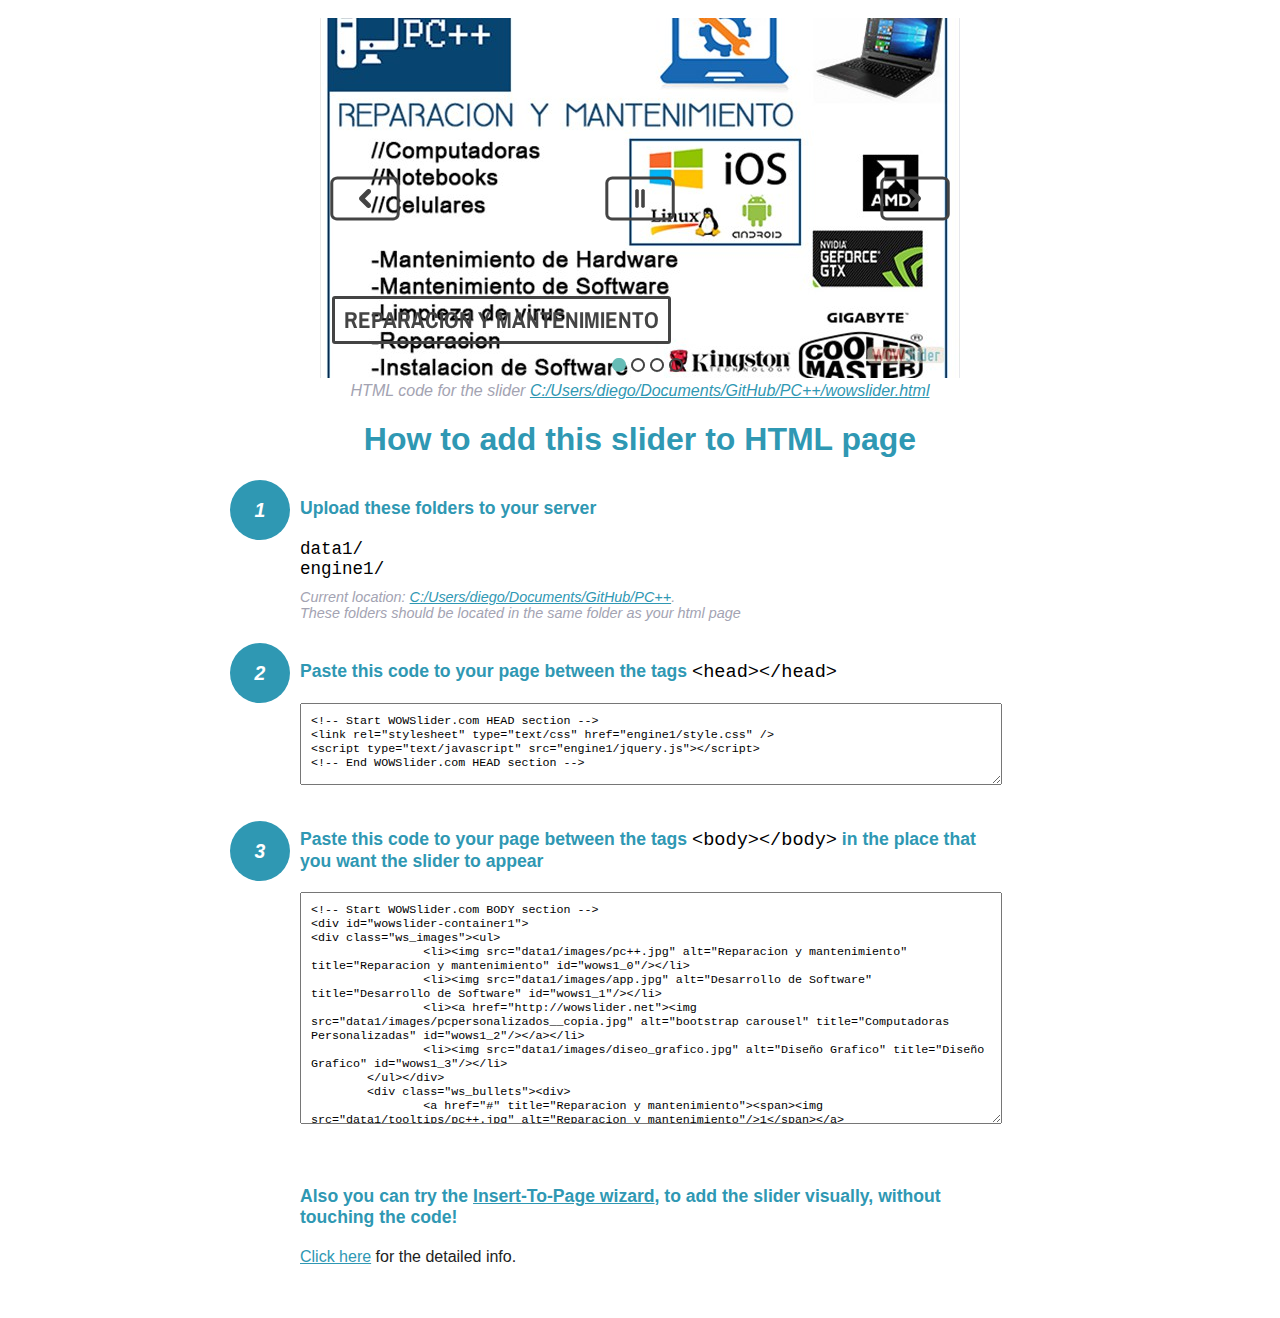
<file: wowslider-howto.html>
<!DOCTYPE html>
<html>
<head>
	<title>WOWSlider</title>
	<meta http-equiv="content-type" content="text/html; charset=utf-8" />
	<meta name="description" content="WOWSlider" />
	
	<!-- Start WOWSlider.com HEAD section --> <!-- add to the <head> of your page -->
	<link rel="stylesheet" type="text/css" href="engine1/style.css" />
	<script type="text/javascript" src="engine1/jquery.js"></script>
	<!-- End WOWSlider.com HEAD section -->


<style>
.instuction {
	font-family: sans-serif, Arial;
	display: block;
	margin: 0 auto;
	max-width: 820px;
	width: 100%;
	padding: 0 70px;
	color: #222;
	-webkit-box-sizing: border-box;
	-moz-box-sizing: border-box;
	box-sizing: border-box;
}
.instuction h1 img {
	max-width: 170px;
	vertical-align: middle;
	margin-bottom: 10px;
}
.instuction h1 {
	color: #2F98B3;
	text-align: center;
}
.instuction h2 {
	position: relative;
	font-size: 1.1em;
	color: #2F98B3;
	margin-bottom: 20px;
	margin-top: 40px;
}
.instuction h2 span.num {
	position: absolute;
	left: -70px;
	top: -18px;
	display: inline-block;
	vertical-align: middle;
	font-style: italic;
	font-size: 1.1em;
	width: 60px;
	height: 60px;
	line-height: 60px;
	text-align: center;
	background: #2F98B3;
	color: #fff;
	border-radius: 50%;
}
.instuction .mono {
	color: #000;
	font-family: monospace;
	font-size: 1.3em;
	font-weight: normal;
}
.instuction li.mono {
	font-size: 1.5em;
}

.instuction ul {
	font-size: 0.9em;
	margin-top: 0;
	padding-left: 0;
	list-style: none;
}
.instuction .note {
	color: #A3A3B2;
	font-style: italic;
	padding-top: 10px;
}
.instuction p.note {
	text-align: center;
	padding-top: 0;
	margin-top: 4px;
}
.instuction textarea {
	font-size: 0.9em;
	min-height: 60px;
	padding: 10px;
	margin: 0;
	overflow: auto;
	max-width: 100%;
	width: 100%;
}
.instuction a,
.instuction a:visited {
	color: #2F98B3;
}
</style>


</head>
<body style="margin:auto">

<br>

<!-- Start WOWSlider.com BODY section --> <!-- add to the <body> of your page -->
<div id="wowslider-container1">
<div class="ws_images"><ul>
		<li><img src="data1/images/pc++.jpg" alt="Reparacion y mantenimiento" title="Reparacion y mantenimiento" id="wows1_0"/></li>
		<li><img src="data1/images/app.jpg" alt="Desarrollo de Software" title="Desarrollo de Software" id="wows1_1"/></li>
		<li><a href="http://wowslider.net"><img src="data1/images/pcpersonalizados__copia.jpg" alt="bootstrap carousel" title="Computadoras Personalizadas" id="wows1_2"/></a></li>
		<li><img src="data1/images/diseo_grafico.jpg" alt="Diseño Grafico" title="Diseño Grafico" id="wows1_3"/></li>
	</ul></div>
	<div class="ws_bullets"><div>
		<a href="#" title="Reparacion y mantenimiento"><span><img src="data1/tooltips/pc++.jpg" alt="Reparacion y mantenimiento"/>1</span></a>
		<a href="#" title="Desarrollo de Software"><span><img src="data1/tooltips/app.jpg" alt="Desarrollo de Software"/>2</span></a>
		<a href="#" title="Computadoras Personalizadas"><span><img src="data1/tooltips/pcpersonalizados__copia.jpg" alt="Computadoras Personalizadas"/>3</span></a>
		<a href="#" title="Diseño Grafico"><span><img src="data1/tooltips/diseo_grafico.jpg" alt="Diseño Grafico"/>4</span></a>
	</div></div><div class="ws_script" style="position:absolute;left:-99%"><a href="http://wowslider.net">html5 slideshow</a> by WOWSlider.com v8.8</div>
<div class="ws_shadow"></div>
</div>	
<script type="text/javascript" src="engine1/wowslider.js"></script>
<script type="text/javascript" src="engine1/script.js"></script>
<!-- End WOWSlider.com BODY section -->


<div class="instuction">
	<p class="note">HTML code for the slider <a href="file:///C:/Users/diego/Documents/GitHub/PC++/wowslider.html">C:/Users/diego/Documents/GitHub/PC++/wowslider.html</a></p>

	<h1>
		How to add this slider to HTML page
	</h1>

	<h2><span class="num">1</span> Upload these folders to your server</h2>
	<ul>
		<li class="mono">data1/</li>
		<li class="mono">engine1/</li>
		<li class="note">Current location: <a href="file:///C:/Users/diego/Documents/GitHub/PC++">C:/Users/diego/Documents/GitHub/PC++</a>. <br>These folders should be located in the same folder as your html page</li>
	</ul>

	<h2><span class="num">2</span> Paste this code to your page between the tags <span class="mono">&lt;head&gt;&lt;/head&gt;</span></h2>
	<textarea onclick="this.select()">&lt;!-- Start WOWSlider.com HEAD section --&gt;
&lt;link rel=&quot;stylesheet&quot; type=&quot;text/css&quot; href=&quot;engine1/style.css&quot; /&gt;
&lt;script type=&quot;text/javascript&quot; src=&quot;engine1/jquery.js&quot;&gt;&lt;/script&gt;
&lt;!-- End WOWSlider.com HEAD section --&gt;</textarea>


	<h2><span class="num" style="top: -8px;">3</span> Paste this code to your page between the tags <span class="mono">&lt;body&gt;&lt;/body&gt;</span> in the place that you want the slider to appear</h2>
	<textarea onclick="this.select()" rows="15">&lt;!-- Start WOWSlider.com BODY section --&gt;
&lt;div id=&quot;wowslider-container1&quot;&gt;
&lt;div class=&quot;ws_images&quot;&gt;&lt;ul&gt;
		&lt;li&gt;&lt;img src=&quot;data1/images/pc++.jpg&quot; alt=&quot;Reparacion y mantenimiento&quot; title=&quot;Reparacion y mantenimiento&quot; id=&quot;wows1_0&quot;/&gt;&lt;/li&gt;
		&lt;li&gt;&lt;img src=&quot;data1/images/app.jpg&quot; alt=&quot;Desarrollo de Software&quot; title=&quot;Desarrollo de Software&quot; id=&quot;wows1_1&quot;/&gt;&lt;/li&gt;
		&lt;li&gt;&lt;a href=&quot;http://wowslider.net&quot;&gt;&lt;img src=&quot;data1/images/pcpersonalizados__copia.jpg&quot; alt=&quot;bootstrap carousel&quot; title=&quot;Computadoras Personalizadas&quot; id=&quot;wows1_2&quot;/&gt;&lt;/a&gt;&lt;/li&gt;
		&lt;li&gt;&lt;img src=&quot;data1/images/diseo_grafico.jpg&quot; alt=&quot;Diseño Grafico&quot; title=&quot;Diseño Grafico&quot; id=&quot;wows1_3&quot;/&gt;&lt;/li&gt;
	&lt;/ul&gt;&lt;/div&gt;
	&lt;div class=&quot;ws_bullets&quot;&gt;&lt;div&gt;
		&lt;a href=&quot;#&quot; title=&quot;Reparacion y mantenimiento&quot;&gt;&lt;span&gt;&lt;img src=&quot;data1/tooltips/pc++.jpg&quot; alt=&quot;Reparacion y mantenimiento&quot;/&gt;1&lt;/span&gt;&lt;/a&gt;
		&lt;a href=&quot;#&quot; title=&quot;Desarrollo de Software&quot;&gt;&lt;span&gt;&lt;img src=&quot;data1/tooltips/app.jpg&quot; alt=&quot;Desarrollo de Software&quot;/&gt;2&lt;/span&gt;&lt;/a&gt;
		&lt;a href=&quot;#&quot; title=&quot;Computadoras Personalizadas&quot;&gt;&lt;span&gt;&lt;img src=&quot;data1/tooltips/pcpersonalizados__copia.jpg&quot; alt=&quot;Computadoras Personalizadas&quot;/&gt;3&lt;/span&gt;&lt;/a&gt;
		&lt;a href=&quot;#&quot; title=&quot;Diseño Grafico&quot;&gt;&lt;span&gt;&lt;img src=&quot;data1/tooltips/diseo_grafico.jpg&quot; alt=&quot;Diseño Grafico&quot;/&gt;4&lt;/span&gt;&lt;/a&gt;
	&lt;/div&gt;&lt;/div&gt;&lt;div class=&quot;ws_script&quot; style=&quot;position:absolute;left:-99%&quot;&gt;&lt;a href=&quot;http://wowslider.net&quot;&gt;html5 slideshow&lt;/a&gt; by WOWSlider.com v8.8&lt;/div&gt;
&lt;div class=&quot;ws_shadow&quot;&gt;&lt;/div&gt;
&lt;/div&gt;	
&lt;script type=&quot;text/javascript&quot; src=&quot;engine1/wowslider.js&quot;&gt;&lt;/script&gt;
&lt;script type=&quot;text/javascript&quot; src=&quot;engine1/script.js&quot;&gt;&lt;/script&gt;
&lt;!-- End WOWSlider.com BODY section --&gt;</textarea>

<br><br>
<h2>Also you can try the <a href="http://wowslider.com/help/add-wowslider-to-page-2.html" target="_blank">Insert-To-Page wizard</a>, to add the slider visually, without touching the code!</h2>
<p>
	<a href="http://wowslider.com/help/add-wowslider-to-page-2.html" target="_blank">Click here</a> for the detailed info.
</p>
</div>

<br><br>
</body>
</html>
</file>
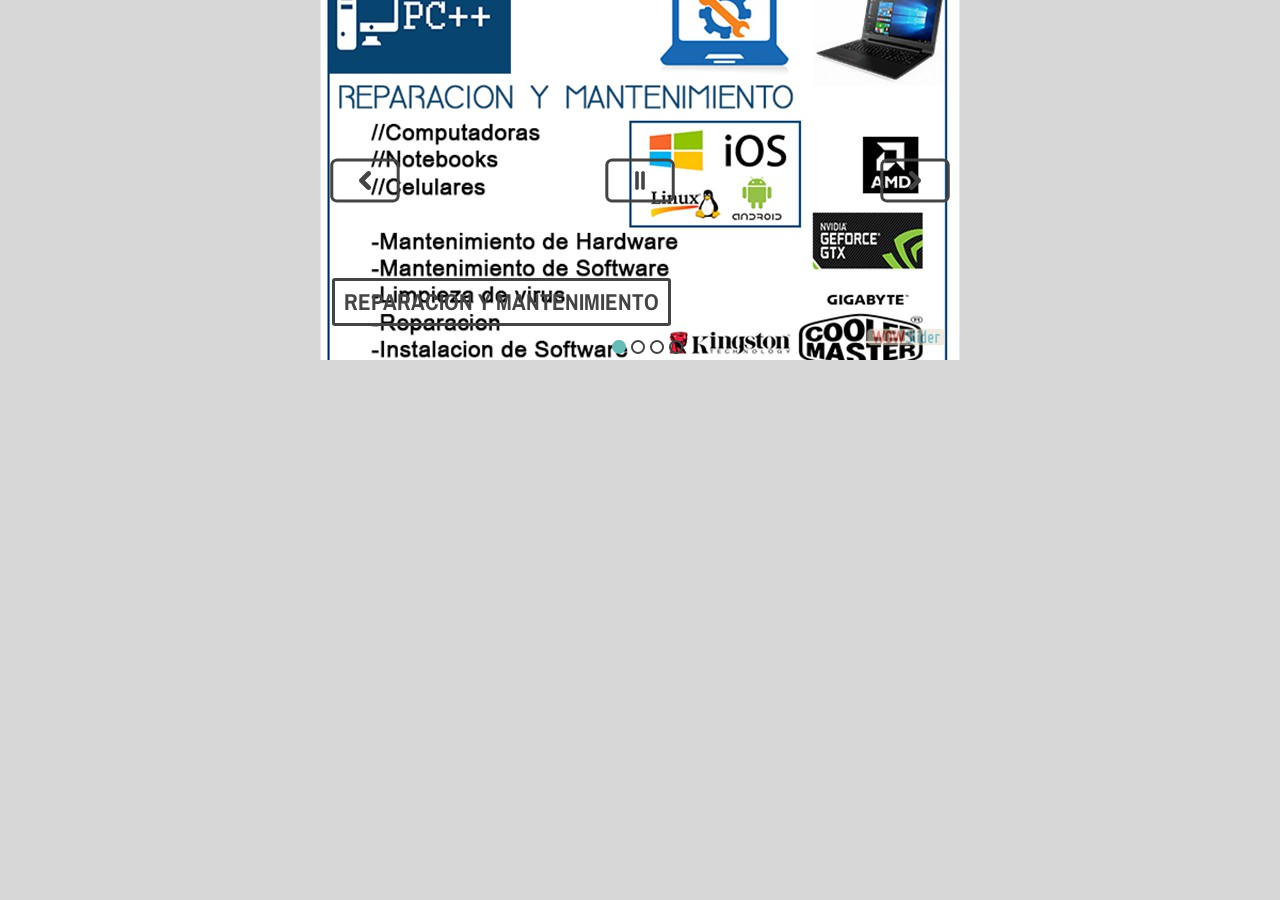
<file: wowslider.html>
<!DOCTYPE html>
<html>
<head>
	<title>Html5 slideshow</title>
	<meta http-equiv="content-type" content="text/html; charset=utf-8" />
	<meta name="description" content="Made with WOW Slider - Create beautiful, responsive image sliders in a few clicks. Awesome skins and animations. Html5 slideshow" />
	
	<!-- Start WOWSlider.com HEAD section --> <!-- add to the <head> of your page -->
	<link rel="stylesheet" type="text/css" href="engine1/style.css" />
	<script type="text/javascript" src="engine1/jquery.js"></script>
	<!-- End WOWSlider.com HEAD section -->

</head>
<body style="background-color:#d7d7d7;margin:auto">
	
	<!-- Start WOWSlider.com BODY section --> <!-- add to the <body> of your page -->
	<div id="wowslider-container1">
	<div class="ws_images"><ul>
		<li><img src="data1/images/pc++.jpg" alt="Reparacion y mantenimiento" title="Reparacion y mantenimiento" id="wows1_0"/></li>
		<li><img src="data1/images/app.jpg" alt="Desarrollo de Software" title="Desarrollo de Software" id="wows1_1"/></li>
		<li><a href="http://wowslider.net"><img src="data1/images/pcpersonalizados__copia.jpg" alt="bootstrap carousel" title="Computadoras Personalizadas" id="wows1_2"/></a></li>
		<li><img src="data1/images/diseo_grafico.jpg" alt="Diseño Grafico" title="Diseño Grafico" id="wows1_3"/></li>
	</ul></div>
	<div class="ws_bullets"><div>
		<a href="#" title="Reparacion y mantenimiento"><span><img src="data1/tooltips/pc++.jpg" alt="Reparacion y mantenimiento"/>1</span></a>
		<a href="#" title="Desarrollo de Software"><span><img src="data1/tooltips/app.jpg" alt="Desarrollo de Software"/>2</span></a>
		<a href="#" title="Computadoras Personalizadas"><span><img src="data1/tooltips/pcpersonalizados__copia.jpg" alt="Computadoras Personalizadas"/>3</span></a>
		<a href="#" title="Diseño Grafico"><span><img src="data1/tooltips/diseo_grafico.jpg" alt="Diseño Grafico"/>4</span></a>
	</div></div><div class="ws_script" style="position:absolute;left:-99%"><a href="http://wowslider.net">html5 slideshow</a> by WOWSlider.com v8.8</div>
	<div class="ws_shadow"></div>
	</div>	
	<script type="text/javascript" src="engine1/wowslider.js"></script>
	<script type="text/javascript" src="engine1/script.js"></script>
	<!-- End WOWSlider.com BODY section -->

</body>
</html>
</file>
<file: engine1/style.css>
/*
 *	generated by WOW Slider 8.8
 *	template Contour
 */
@import url(https://fonts.googleapis.com/css?family=Archivo+Narrow&subset=latin,latin-ext);
#wowslider-container1 { 
	display: table;
	zoom: 1; 
	position: relative;
	width: 100%;
	max-width: 640px;
	max-height:360px;
	margin:0px auto 0px;
	z-index:90;
	text-align:left; /* reset align=center */
	font-size: 10px;
	text-shadow: none; /* fix some user styles */

	/* reset box-sizing (to boostrap friendly) */
	-webkit-box-sizing: content-box;
	-moz-box-sizing: content-box;
	box-sizing: content-box; 
}
* html #wowslider-container1{ width:640px }
#wowslider-container1 .ws_images ul{
	position:relative;
	width: 10000%; 
	height:100%;
	left:0;
	list-style:none;
	margin:0;
	padding:0;
	border-spacing:0;
	overflow: visible;
	/*table-layout:fixed;*/
}
#wowslider-container1 .ws_images ul li{
	position: relative;
	width:1%;
	height:100%;
	line-height:0; /*opera*/
	overflow: hidden;
	float:left;
	/*font-size:0;*/
	padding:0 0 0 0 !important;
	margin:0 0 0 0 !important;
}

#wowslider-container1 .ws_images{
	position: relative;
	left:0;
	top:0;
	height:100%;
	max-height:360px;
	max-width: 640px;
	vertical-align: top;
	border:none;
	overflow: hidden;
}
#wowslider-container1 .ws_images ul a{
	width:100%;
	height:100%;
	max-height:360px;
	display:block;
	color:transparent;
}
#wowslider-container1 img{
	max-width: none !important;
}
#wowslider-container1 .ws_images .ws_list img,
#wowslider-container1 .ws_images > div > img{
	width:100%;
	border:none 0;
	max-width: none;
	padding:0;
	margin:0;
}
#wowslider-container1 .ws_images > div > img {
	max-height:360px;
}

#wowslider-container1 .ws_images iframe {
	position: absolute;
	z-index: -1;
}

#wowslider-container1 .ws-title > div {
	display: inline-block !important;
}

#wowslider-container1 a{ 
	text-decoration: none; 
	outline: none; 
	border: none; 
}

#wowslider-container1  .ws_bullets { 
	float: left;
	position:absolute;
	z-index:70;
}
#wowslider-container1  .ws_bullets div{
	position:relative;
	float:left;
	font-size: 0px;
}
/* compatibility with Joomla styles */
#wowslider-container1  .ws_bullets a {
	line-height: 0;
}

#wowslider-container1  .ws_script{
	display:none;
}
#wowslider-container1 sound, 
#wowslider-container1 object{
	position:absolute;
}

/* prevent some of users reset styles */
#wowslider-container1 .ws_effect {
	position: static;
	width: 100%;
	height: 100%;
}

#wowslider-container1 .ws_photoItem {
	border: 2em solid #fff;
	margin-left: -2em;
	margin-top: -2em;
}
#wowslider-container1 .ws_cube_side {
	background: #A6A5A9;
}


#wowslider-container1.ws_gestures {
	cursor: -webkit-grab;
	cursor: -moz-grab;
	cursor: url("[data-uri]"), move;
}
#wowslider-container1.ws_gestures.ws_grabbing {
	cursor: -webkit-grabbing;
	cursor: -moz-grabbing;
	cursor: url("[data-uri]"), move;
}

/* hide controls when video start play */
#wowslider-container1.ws_video_playing .ws_bullets,
#wowslider-container1.ws_video_playing .ws_fullscreen,
#wowslider-container1.ws_video_playing .ws_next,
#wowslider-container1.ws_video_playing .ws_prev {
	display: none;
}


/* youtube/vimeo buttons */
#wowslider-container1 .ws_video_btn {
	position: absolute;
	display: none;
	cursor: pointer;
	top: 0;
	left: 0;
	width: 100%;
	height: 100%;
	z-index: 55;
}
#wowslider-container1 .ws_video_btn.ws_youtube,
#wowslider-container1 .ws_video_btn.ws_vimeo {
	display: block;
}
#wowslider-container1 .ws_video_btn div {
	position: absolute;
	background-image: url(./playvideo.png);
	background-size: 200%;
	top: 50%;
	left: 50%;
	width: 7em;
	height: 5em;
	margin-left: -3.5em;
	margin-top: -2.5em;
}
#wowslider-container1 .ws_video_btn.ws_youtube div {
	background-position: 0 0;
}
#wowslider-container1 .ws_video_btn.ws_youtube:hover div {
	background-position: 100% 0;
}
#wowslider-container1 .ws_video_btn.ws_vimeo div {
	background-position: 0 100%;
}
#wowslider-container1 .ws_video_btn.ws_vimeo:hover div {
	background-position: 100% 100%;
}

#wowslider-container1 .ws_playpause.ws_hide {
	display: none !important;
}
#wowslider-container1  .ws_bullets { 
	padding: 5px; 
}
#wowslider-container1 .ws_bullets a { 
	width: 14px;
	height: 15px;
	background-image: url(./bullet.png);
	float: left; 
	text-indent: -4000px; 
	position:relative;
	margin-left:5px;
	color:transparent;
	background-size: 100%;
}
#wowslider-container1 .ws_bullets a:hover, #wowslider-container1 .ws_bullets a.ws_selbull{
	background-position: 0 100%;
}
#wowslider-container1 a.ws_next, #wowslider-container1 a.ws_prev {
	position:absolute;
	top:50%;
	margin-top:-2.2em;
	z-index:60;
	width: 7.0em;	
	height: 4.5em;
	background-image: url(./arrows.png);
	background-size: 200%;
}
#wowslider-container1 a.ws_next{
	background-position: 100% 0; 
	right:10px;
}
#wowslider-container1 a.ws_prev {
	background-position: 0 0;
	left:10px;
}
#wowslider-container1 a.ws_next:hover{
	background-position: 100% 100%;
}
#wowslider-container1 a.ws_prev:hover {
	background-position: 0 100%; 
}

/*playpause*/
#wowslider-container1 .ws_playpause {
    width: 7.0em;
    height: 4.5em;
    position: absolute;
    top: 50%;
    left: 50%;
    margin-left: -3.5em;
    margin-top: -2.2em;
    z-index: 59;
	background-size: 100%;
}

#wowslider-container1 .ws_pause {
    background-image: url(./pause.png);
}

#wowslider-container1 .ws_play {
    background-image: url(./play.png);
}

#wowslider-container1 .ws_pause,
#wowslider-container1 .ws_play,
#wowslider-container1 a.ws_next,
#wowslider-container1 a.ws_prev {
	-webkit-transition: opacity .3s ease;
	-moz-transition: opacity .3s ease;
	-ms-transition: opacity .3s ease;
	-o-transition: opacity .3s ease;
	transition: opacity .3s ease;
}

#wowslider-container1 .ws_pause:hover, #wowslider-container1 .ws_play:hover {
    background-position: 100% 100% !important;
}/* bottom centert */
#wowslider-container1  .ws_bullets {
    bottom: 0px;
	left: 50%;
}
#wowslider-container1  .ws_bullets div{
	left:-50%;
}

#wowslider-container1 .ws-title{
	position:absolute;
	display:block;
	font: 2.3em 'Archivo Narrow', Arial, Helvetica, sans-serif;
	bottom: 1.5em;
	left: 0.5em;
	margin-right:1em;
	color:#444444;	
	z-index: 50;
	font-weight:bold;
	line-height: 1em;
	text-transform: uppercase;
}
#wowslider-container1 .ws-title div,#wowslider-container1 .ws-title span{
	display:inline-block;
	background: none;
	padding:0.4em;
	border:3px solid #444444;
	border-radius:3px;
	-moz-border-radius:3px;
	-webkit-border-radius:3px;
}
#wowslider-container1 .ws-title div{
	display:block;
	margin-top:0.3em;
	font-size: 0.696em;
	line-height: 1.3em;	
}

#wowslider-container1 .ws-title:hover span{
	color: #ffffff;
	background-color:#66bcb6;
	border:3px solid #66bcb6;
}
#wowslider-container1 .ws-title:hover div{
	color: #ffffff;
	background-color:#66bcb6;
	border:3px solid #66bcb6;
}  #wowslider-container1 .ws_images > ul{
	animation: wsBasic 16s infinite;
	-moz-animation: wsBasic 16s infinite;
	-webkit-animation: wsBasic 16s infinite;
}
@keyframes wsBasic{0%{left:-0%} 12.5%{left:-0%} 25%{left:-100%} 37.5%{left:-100%} 50%{left:-200%} 62.5%{left:-200%} 75%{left:-300%} 87.5%{left:-300%} }
@-moz-keyframes wsBasic{0%{left:-0%} 12.5%{left:-0%} 25%{left:-100%} 37.5%{left:-100%} 50%{left:-200%} 62.5%{left:-200%} 75%{left:-300%} 87.5%{left:-300%} }
@-webkit-keyframes wsBasic{0%{left:-0%} 12.5%{left:-0%} 25%{left:-100%} 37.5%{left:-100%} 50%{left:-200%} 62.5%{left:-200%} 75%{left:-300%} 87.5%{left:-300%} }

#wowslider-container1 .ws_bullets  a img{
	text-indent:0;
	display:block;
	bottom:20px;
	left:-43px;
	visibility:hidden;
	position:absolute;
    border: 3px solid #66bcb6;
	max-width:none;
}
#wowslider-container1 .ws_bullets a:hover img{
	visibility:visible;
}

#wowslider-container1 .ws_bulframe div div{
	height:48px;
	overflow:visible;
	position:relative;
}
#wowslider-container1 .ws_bulframe div {
	left:0;
	overflow:hidden;
	position:relative;
	width:85px;
	background-color:#66bcb6;
}
#wowslider-container1  .ws_bullets .ws_bulframe{
	display:none;
	bottom:20px;
	overflow:visible;
	position:absolute;
	cursor:pointer;
    border: 3px solid #66bcb6;
}
#wowslider-container1 .ws_bulframe span{
	display:block;
	position:absolute;
	bottom:-9px;
	margin-left:-1px;
	left:43px;
	background:url(./triangle.png);
	width:11px;
	height:6px;
}#wowslider-container1 .ws_bulframe div div{
	height: auto;
}

@media all and (max-width:760px) {
	#wowslider-container1 .ws_fullscreen {
		display: block;
	}
}
@media all and (max-width:400px){
	#wowslider-container1 .ws_controls,
	#wowslider-container1 .ws_bullets,
	#wowslider-container1 .ws_thumbs{
		display: none
	}
}
</file>
